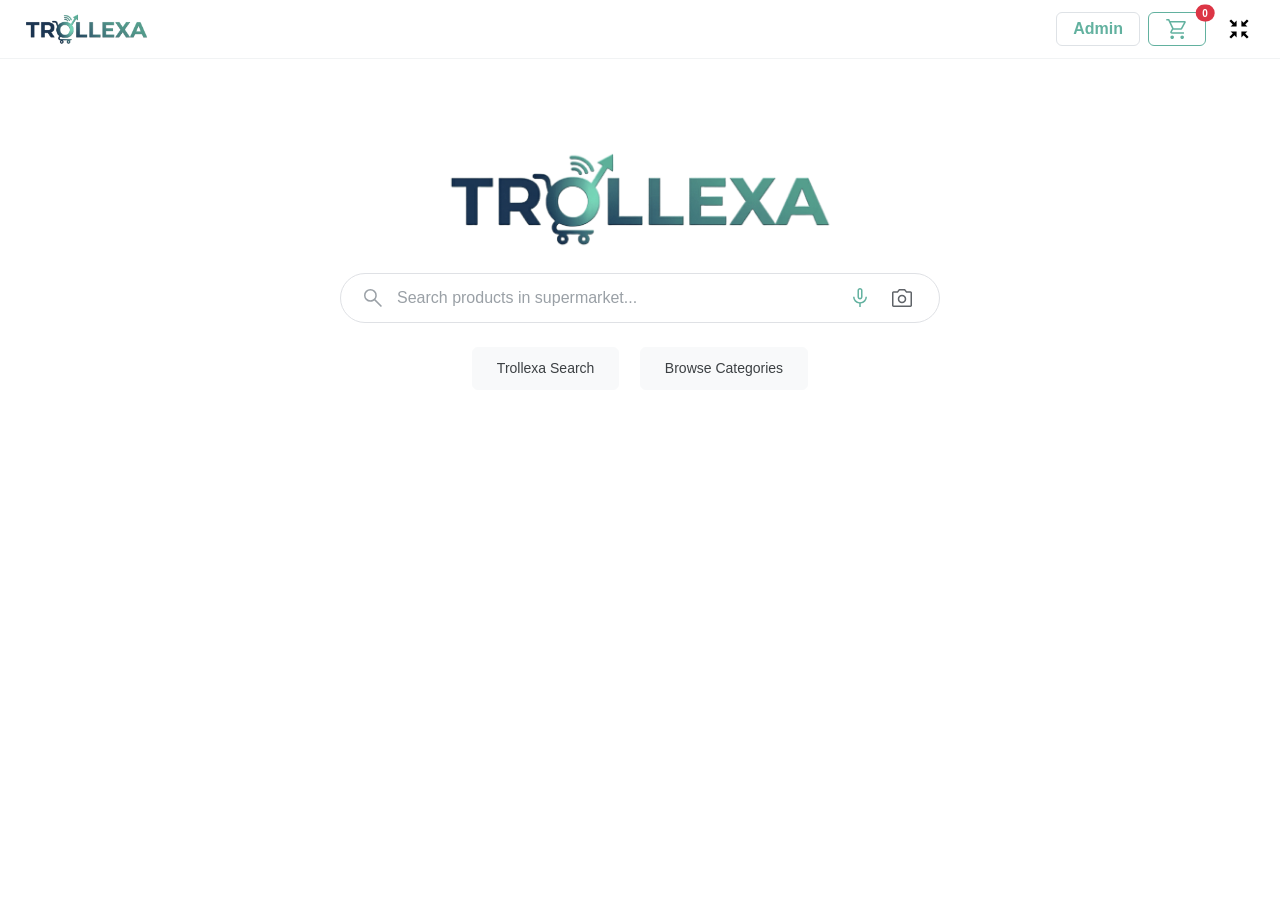
<file: frontend/index.html>
<!DOCTYPE html>
<html lang="en">
<head>
    <meta charset="UTF-8">
    <meta name="viewport" content="width=device-width, initial-scale=1.0">
    <title>Trollexa - Find Your Products</title>
    <!-- Offline Bootstrap -->
    <link rel="stylesheet" href="css/bootstrap.min.css">
    <!-- Shared CSS Sheet -->
    <link rel="stylesheet" href="css/style.css">
</head>
<body>
    
    <!-- Top Nav -->
    <div class="top-nav d-flex justify-content-between align-items-center">
        <a href="index.html" class="trollexa-logo"><img src="images/logo.png" alt="Trollexa" class="logo-nav"></a>
        <div class="d-flex align-items-center gap-2">
            <a href="manager.html" class="btn bg-white rounded px-3 py-1 fw-bold text-primary border" id="adminToolLinkIndex">Admin</a>
            <button class="btn bg-white position-relative rounded px-3 py-1 d-flex align-items-center gap-2 top-nav-cart-btn" data-bs-toggle="modal" data-bs-target="#cartModal">
                <i class="icon icon-cart"></i>
                <span id="cartCountBadge" class="position-absolute top-0 start-100 translate-middle badge rounded-pill bg-danger cart-badge">0</span>
            </button>
            <button class="icon-btn" id="exitKioskBtn" title="Exit Kiosk">
                <img src="icons/fullscreen.svg" alt="Exit" style="width:24px;height:24px;" />
            </button>
        </div>
    </div>

    <!-- Main Content -->
    <div class="container text-center main-hero">
        <div class="mb-4"><img src="images/logo.png" alt="Trollexa" class="logo-main"></div>
        
        <div class="search-container">
            <!-- Search Bar -->
            <div class="search-input-wrapper bg-white w-100">
                <i class="icon icon-search icon-muted"></i>
                <input type="text" id="searchInput" placeholder="Search products in supermarket...">
                <button class="icon-btn mic" id="voiceSearchBtn" title="Search by Voice">
                    <i class="icon icon-mic"></i>
                </button>
                <button class="icon-btn" id="cameraSearchBtn" title="Identify Product">
                    <i class="icon icon-camera"></i>
                </button>
            </div>
            
            <!-- Action Buttons -->
            <div class="mt-4">
                <button class="action-btn" id="textSearchBtn">Trollexa Search</button>
                <button class="action-btn" data-bs-toggle="modal" data-bs-target="#categoriesModal">Browse Categories</button>
            </div>
        </div>
    </div>

    <!-- Categories Modal (Standard) -->
    <div class="modal fade" id="categoriesModal" tabindex="-1" aria-hidden="true">
        <div class="modal-dialog modal-dialog-centered">
            <div class="modal-content border-0 shadow">
                <div class="modal-header border-0 pb-0">
                    <h5 class="modal-title fw-bold">Store Categories</h5>
                    <button type="button" class="btn-close" data-bs-dismiss="modal" aria-label="Close"></button>
                </div>
                <div class="modal-body pb-4">
                    <!-- Changed to a Bootstrap Row to support Grid Layout of Square Boxes -->
                    <div class="row g-3 px-3" id="categoriesList">
                        <!-- Filled organically via javascript -->
                    </div>
                </div>
            </div>
        </div>
    </div>

    <!-- Voice Rec Modal (Full Screen Layout) -->
    <div class="modal fade" id="voiceModal" tabindex="-1" aria-hidden="true" data-bs-backdrop="static">
        <div class="modal-dialog modal-fullscreen-custom">
            <div class="modal-content">
                <!-- Header block -->
                <div class="d-flex align-items-center justify-content-between p-4 border-bottom">
                    <a href="#" class="back-link d-flex align-items-center gap-2" data-bs-dismiss="modal">
                        <i class="icon icon-arrow-back" style="width:20px; height:20px;"></i> Back
                    </a>
                    <span><img src="images/logo.png" alt="Trollexa" class="logo-modal"></span>
                    <span style="width: 50px;"></span><!-- spacer -->
                </div>
                
                <div class="modal-body d-flex flex-column align-items-center pt-5">
                    <h2 class="mb-5 title-dark">Voice Search</h2>
                    
                    <div class="voice-mic-circle mb-4" id="voiceMicIcon">
                        <i class="icon icon-mic icon-large"></i>
                    </div>
                    
                    <h4 class="mb-4 text-muted" id="voiceStatus">Listening...</h4>
                    
                    <div id="voiceResultCard" class="voice-card w-100 d-none text-center">
                        <p class="mb-2 text-muted">Here's what we heard:</p>
                        <p class="fs-4 mb-4" id="voiceResultText" style="color: #d93025;"></p>
                        <button class="btn btn-primary w-100 rounded-pill py-2 mb-3 fw-bold fs-5" id="voiceConfirmBtn">Search</button>
                        <a href="#" class="text-muted text-decoration-underline" id="voiceRetryBtn">Try again</a>
                    </div>
                </div>
            </div>
        </div>
    </div>

    <!-- Camera Modal (Full Screen Layout) -->
    <div class="modal fade" id="cameraModal" tabindex="-1" aria-hidden="true" data-bs-backdrop="static">
        <div class="modal-dialog modal-fullscreen-custom">
            <div class="modal-content bg-white">
                <!-- Dark Header -->
                <div class="camera-header d-flex align-items-center justify-content-between">
                    <a href="#" class="text-white text-decoration-none d-flex align-items-center gap-2" data-bs-dismiss="modal" id="cameraCloseBtn">
                        <i class="icon icon-arrow-back" style="width:20px; height:20px;"></i> Back
                    </a>
                    <span class="fs-5 fw-bold text-white">Camera Search</span>
                    <span style="width: 50px;"></span>
                </div>
                
                <div class="modal-body p-0 text-center">
                    <div class="camera-viewport position-relative">
                        <!-- AI Preloader (Constrained to camera-viewport) -->
                        <div id="cameraPreloader" class="d-flex flex-column justify-content-center align-items-center position-absolute top-0 start-0 w-100 h-100 z-3" style="background: #000;">
                            <div class="spinner-border text-primary" role="status" style="width: 4rem; height: 4rem; border-width: 0.3rem;"></div>
                            <h4 class="text-white mt-4 fw-bold">Starting Camera...</h4>
                            <p class="text-white mt-2">Connecting to Edge Vision Hub</p>
                        </div>
                        
                        <!-- MJPEG Stream -->
                        <img id="liveVideo" class="w-100 h-100 camera-feed d-none" alt="Camera Signal"></img>

                        <!-- Detected items pop up as stacked floating pills -->
                        <div id="liveDetectionsList" class="live-detections-container"></div>
                    </div>
                </div>
            </div>
        </div>
    </div>

    <!-- Cart Modal -->
    <div class="modal fade" id="cartModal" tabindex="-1" aria-hidden="true">
        <div class="modal-dialog modal-dialog-centered">
            <div class="modal-content border-0 shadow-lg" style="border-radius: 12px;">
                <div class="modal-header border-0 pb-0">
                    <h5 class="modal-title fw-bold">Shopping Cart</h5>
                    <button type="button" class="btn-close" data-bs-dismiss="modal"></button>
                </div>
                <div class="modal-body">
                    <ul class="list-group list-group-flush" id="cartItemList"></ul>
                    <h4 class="mt-4 text-end fw-bold text-primary">Total: <span id="cartTotalSum">0.00</span> AED</h4>
                </div>
                <div class="modal-footer border-0 pt-0">
                    <button type="button" class="btn btn-outline-secondary rounded-pill px-4" data-bs-dismiss="modal">Close</button>
                    <button type="button" class="btn btn-primary rounded-pill px-4" id="checkoutBtn">Fake Checkout</button>
                </div>
            </div>
        </div>
    </div>

    <!-- Scripts -->
    <script src="js/jquery.min.js"></script>
    <script src="js/bootstrap.bundle.min.js"></script>
    <script src="js/main.js"></script>
</body>
</html>
</file>
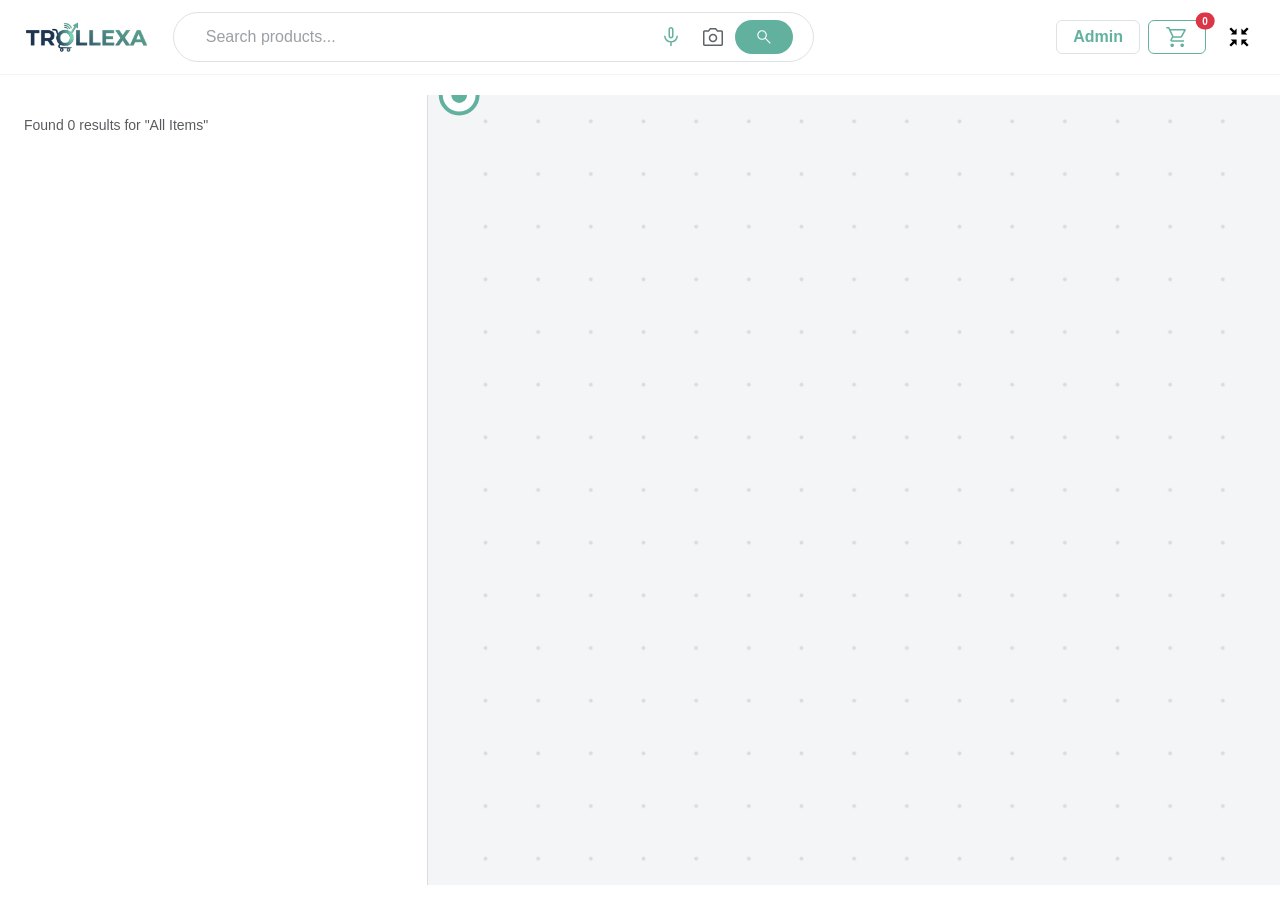
<file: frontend/results.html>
<!DOCTYPE html>
<html lang="en">
<head>
    <meta charset="UTF-8">
    <meta name="viewport" content="width=device-width, initial-scale=1.0">
    <title>Trollexa - Search Results</title>
    <!-- Offline Bootstrap -->
    <link rel="stylesheet" href="css/bootstrap.min.css">
    <!-- Shared Unified CSS -->
    <link rel="stylesheet" href="css/style.css">
</head>
<body>
    
    <!-- Top Nav App Bar -->
    <div class="top-nav d-flex justify-content-between align-items-center">
        <div class="d-flex align-items-center flex-grow-1 nav-search">
            <a href="index.html" class="trollexa-logo me-4"><img src="images/logo.png" alt="Trollexa" class="logo-nav"></a>
            <div class="search-input-wrapper bg-white">
                <input type="text" id="searchInput" placeholder="Search products...">
                <button class="icon-btn mic" id="voiceSearchBtnRedirect" title="Search by Voice">
                    <i class="icon icon-mic"></i>
                </button>
                <button class="icon-btn" id="cameraSearchBtnRedirect" title="Identify Product">
                    <i class="icon icon-camera"></i>
                </button>
                <button class="search-btn-blue" id="textSearchBtn">
                    <i class="icon icon-search search-icon-white"></i>
                </button>
            </div>
        </div>
        
        <div class="d-flex align-items-center gap-2">
            <a href="manager.html" class="btn bg-white rounded px-3 py-1 fw-bold text-primary border" id="adminToolLinkResults">Admin</a>
            <button class="btn bg-white position-relative rounded px-3 py-1 d-flex align-items-center gap-2 top-nav-cart-btn" data-bs-toggle="modal" data-bs-target="#cartModal">
                <i class="icon icon-cart"></i>
                <span id="cartCountBadge" class="position-absolute top-0 start-100 translate-middle badge rounded-pill bg-danger cart-badge">0</span>
            </button>
            <button class="icon-btn" id="exitKioskBtn" title="Exit Kiosk">
                <img src="icons/fullscreen.svg" alt="Exit" style="width:24px;height:24px;" />
            </button>
        </div>
    </div>

    <!-- Category Sub-Nav Wrapper -->
    <div class="filter-bar" id="subCategoriesNav">
        <!-- Javascript injects categories here -->
    </div>

    <div class="container-fluid p-0">
        <div class="row g-0">
            
            <!-- Left Side: Search Results Column (5 cols) -->
            <div class="col-lg-5 col-xl-4 results-container">
                <p class="text-muted small mb-3">Found <span id="resultsCount">0</span> results for "<span id="searchQueryLabel">...</span>"</p>
                <div id="resultsList" class="d-flex flex-column gap-1">
                    <!-- Products generated by JS -->
                </div>
            </div>

            <!-- Right Side: Interactive SVG Map (7 cols) -->
            <div class="col-lg-7 col-xl-8 map-container">
                <div class="svg-map-wrapper">
                    <svg id="storeMap" viewBox="0 0 6 6">
                        <defs>
                            <!-- Elegant Dot Pattern for Background -->
                            <pattern id="dotGrid" width="0.4" height="0.4" patternUnits="userSpaceOnUse">
                                <circle cx="0.2" cy="0.2" r="0.015" fill="#dadce0"/>
                            </pattern>
                        </defs>
                        
                        <!-- Rotatable Map Layer -->
                        <g id="map-layer" class="map-layer-anim">
                            <rect width="6" height="6" fill="url(#dotGrid)" />
                            <g id="svgShelves"></g>
                            <polyline id="svgRoute" fill="none" stroke="#007bff" stroke-width="0.08" stroke-dasharray="0.1,0.1" stroke-linecap="round" />
                            <circle id="targetPin" r="0.12" fill="#ea4335" class="d-none" />
                        </g>
                        
                        <!-- User's Cart Position -->
                        <g id="cartMarker" style="transition: transform 0.5s linear;">
                            <circle cx="0" cy="0" r="0.14" fill="white" stroke="#62b19f" stroke-width="0.03" />
                            <circle cx="0" cy="0" r="0.06" fill="#62b19f" />
                        </g>
                    </svg>
                </div>
            </div>
        </div>
    </div>

    <!-- Cart Modal Remains Default -->
    <div class="modal fade" id="cartModal" tabindex="-1">
        <div class="modal-dialog modal-dialog-centered">
            <div class="modal-content border-0 shadow-lg" style="border-radius: 12px;">
                <div class="modal-header border-0 pb-0">
                    <h5 class="modal-title fw-bold">Shopping Cart</h5>
                    <button type="button" class="btn-close" data-bs-dismiss="modal"></button>
                </div>
                <div class="modal-body">
                    <ul class="list-group list-group-flush" id="cartItemList"></ul>
                    <h4 class="mt-4 text-end fw-bold text-primary">Total: <span id="cartTotalSum">0.00</span> AED</h4>
                </div>
                <div class="modal-footer border-0 pt-0">
                    <button type="button" class="btn btn-outline-secondary rounded-pill px-4" data-bs-dismiss="modal">Close</button>
                    <button type="button" class="btn btn-primary rounded-pill px-4" id="checkoutBtn">Fake Checkout</button>
                </div>
            </div>
        </div>
    </div>

    <!-- Scripts -->
    <script src="js/jquery.min.js"></script>
    <script src="js/bootstrap.bundle.min.js"></script>
    <script src="js/main.js"></script>
</body>
</html>
</file>
<file: frontend/css/style.css>
/* 
 * Trollexa Unified Stylesheet
 * 
 * Contains all shared styles for the unified Trollexa Frontend.
 * Integrates Apple/Google minimalist design tokens.
 */

body {
  background-color: #fff;
  font-family:
    -apple-system, BlinkMacSystemFont, "Segoe UI", Roboto, "Helvetica Neue",
    Arial, sans-serif;
  color: #202124;
  margin: 0;
  padding: 0;
  overflow-x: hidden;
}

/* ==========================================
 * Navigation Bars
 * ========================================== */
.top-nav {
  background-color: #fff;
  padding: 12px 24px;
  border-bottom: 1px solid #f1f3f4;
}
.trollexa-logo {
  font-weight: 800;
  color: #62b19f;
  text-decoration: none;
}

/* ==========================================
 * Index/Home Hero & Search 
 * ========================================== */
.main-hero {
  margin-top: 10vh;
}
.main-logo {
  font-size: 5rem;
  font-weight: 800;
  color: #62b19f;
  letter-spacing: -2px;
  margin-bottom: 30px;
}
.search-container {
  max-width: 600px;
  margin: 0 auto;
}
.search-input-wrapper {
  display: flex;
  align-items: center;
  border: 1px solid #dfe1e5;
  border-radius: 30px;
  padding: 5px 20px;
  transition: box-shadow 0.2s;
  height: 50px;
  width: 100%;
  margin-right: 10px;
}
.search-input-wrapper:hover {
  box-shadow: 0 1px 6px rgba(32, 33, 36, 0.28);
  border-color: rgba(223, 225, 229, 0);
}
.search-input-wrapper input {
  border: none;
  outline: none;
  flex-grow: 1;
  font-size: 16px;
  margin-left: 10px;
  color: #202124;
}
.search-input-wrapper input::placeholder {
  color: #9aa0a6;
}

/* ==========================================
 * Buttons & Icons Framework
 * ========================================== */
.icon-btn {
  background: none;
  border: none;
  padding: 5px;
  cursor: pointer;
  color: #5f6368;
  font-size: 20px;
  display: flex;
  align-items: center;
  justify-content: center;
  margin-left: 8px;
}
.icon-btn.mic {
  color: #62b19f;
}
.search-btn-blue {
  background-color: #62b19f;
  border: none;
  color: white;
  border-radius: 20px;
  padding: 0 20px;
  height: 34px;
  margin-left: 5px;
  cursor: pointer;
  font-weight: 500;
  font-size: 20px;
  display: flex;
  align-items: center;
  justify-content: center;
}

/* Modern SVG Mask Classes */
.icon {
  width: 24px;
  height: 24px;
  display: inline-flex;
  background-color: currentColor;
  -webkit-mask-repeat: no-repeat;
  mask-repeat: no-repeat;
  -webkit-mask-position: center;
  mask-position: center;
  -webkit-mask-size: contain;
  mask-size: contain;
}
.icon-search {
  -webkit-mask-image: url("../icons/search.svg");
  mask-image: url("../icons/search.svg");
}
.icon-mic {
  -webkit-mask-image: url("../icons/mic.svg");
  mask-image: url("../icons/mic.svg");
}
.icon-camera {
  -webkit-mask-image: url("../icons/camera.svg");
  mask-image: url("../icons/camera.svg");
}
.icon-cart {
  -webkit-mask-image: url("../icons/shopping_cart.svg");
  mask-image: url("../icons/shopping_cart.svg");
}
.icon-arrow-back {
  -webkit-mask-image: url("../icons/arrow_back.svg");
  mask-image: url("../icons/arrow_back.svg");
}
.icon-my-location {
  -webkit-mask-image: url("../icons/my_location.svg");
  mask-image: url("../icons/my_location.svg");
}
.icon-add {
  -webkit-mask-image: url("../icons/add.svg");
  mask-image: url("../icons/add.svg");
}
.icon-remove {
  -webkit-mask-image: url("../icons/remove.svg");
  mask-image: url("../icons/remove.svg");
}

.action-btn {
  background-color: #f8f9fa;
  border: 1px solid #f8f9fa;
  color: #3c4043;
  padding: 10px 24px;
  border-radius: 6px;
  font-size: 14px;
  margin: 0 8px;
  cursor: pointer;
  transition: 0.1s;
}
.action-btn:hover {
  border: 1px solid #dfe1e5;
  box-shadow: 0 1px 1px rgba(0, 0, 0, 0.1);
  color: #202124;
}

.quick-action-pill {
  border: 1px solid #dadce0;
  border-radius: 30px;
  padding: 6px 16px;
  font-size: 14px;
  color: #5f6368;
  cursor: pointer;
  background: white;
  text-decoration: none;
  display: inline-flex;
  align-items: center;
  transition: background 0.2s;
}
.quick-action-pill:hover {
  background-color: #f8f9fa;
  color: #5f6368;
}

/* ==========================================
 * Results & Products View 
 * ========================================== */
.results-container {
  padding: 20px 24px;
  overflow-y: auto;
  height: calc(100vh - 110px);
}
.product-card {
  border: 1px solid #dadce0;
  border-radius: 8px;
  margin-bottom: 12px;
  transition: box-shadow 0.2s;
}
.product-card:hover {
  box-shadow: 0 4px 10px rgba(0, 0, 0, 0.05);
}

/* ==========================================
 * Interactive Map
 * ========================================== */
.map-container {
  height: calc(100vh - 110px);
  background-color: #f4f5f6;
  border-left: 1px solid #dadce0;
  position: relative;
  overflow: hidden;
  display: flex;
  align-items: center;
  justify-content: center;
}
.svg-map-wrapper {
  width: 100%;
  height: 100%;
  position: absolute;
  inset: 0;
}
.map-controls {
  position: absolute;
  bottom: 20px;
  right: 20px;
  display: flex;
  flex-direction: column;
  gap: 10px;
}
.map-btn {
  width: 44px;
  height: 44px;
  border-radius: 50%;
  background: white;
  border: 1px solid #dadce0;
  color: #5f6368;
  display: flex;
  align-items: center;
  justify-content: center;
  font-size: 20px;
  cursor: pointer;
  box-shadow: 0 2px 5px rgba(0, 0, 0, 0.1);
  transition: 0.1s;
}
.map-btn:hover {
  background: #f8f9fa;
}
.map-btn-primary {
  background: #62b19f;
  color: white;
  border: none;
}

#storeMap {
  width: 100%;
  height: 100%;
}
.shelf-rect {
  fill: white;
  stroke: #bdc1c6;
  stroke-width: 0.04;
}

/* ==========================================
 * Modals & Full Screen Modes
 * ========================================== */
.modal-fullscreen-custom {
  width: 100vw;
  height: 100vh;
  margin: 0;
  max-width: none;
}
.modal-fullscreen-custom .modal-content {
  height: 100%;
  border: none;
  border-radius: 0;
}

/* Voice Modal */
.voice-mic-circle {
  width: 140px;
  height: 140px;
  border-radius: 50%;
  background-color: #f8f9fa;
  display: flex;
  align-items: center;
  justify-content: center;
  font-size: 60px;
  margin: 0 auto;
  box-shadow: 0 8px 30px rgba(0, 0, 0, 0.06);
  color: #202124;
  transition: transform 0.2s;
}
.voice-mic-circle.recording {
  background-color: #e8f0fe;
  color: #62b19f;
  transform: scale(1.05);
}
.voice-card {
  border: 1px solid #dadce0;
  border-radius: 8px;
  padding: 24px;
  max-width: 400px;
  margin: 0 auto;
  box-shadow: 0 4px 6px rgba(0, 0, 0, 0.02);
}
.back-link {
  color: #5f6368;
  text-decoration: none;
  font-size: 16px;
}

/* Camera Modal */
.camera-header {
  background-color: #202124;
  color: white;
  padding: 15px 24px;
}
.camera-viewport {
  position: relative;
  width: 100%;
  max-width: 800px;
  margin: 20px auto;
  background: black;
  border-radius: 12px;
  overflow: hidden;
  height: 85vh;
}
.live-detections-container {
  position: absolute;
  bottom: 20px;
  left: 50%;
  transform: translateX(-50%);
  display: flex;
  flex-direction: column-reverse;
  gap: 8px;
  align-items: center;
  width: 100%;
  pointer-events: none;
}
.live-detection-item {
  background: rgba(0, 0, 0, 0.85);
  color: white;
  padding: 10px 20px;
  border-radius: 30px;
  font-weight: 500;
  font-size: 16px;
  pointer-events: auto;
  cursor: pointer;
  transition: transform 0.1s;
  border: 2px solid #62b19f;
}
.live-detection-item:hover {
  transform: scale(1.05);
  background: #000;
}
.top-nav-cart-btn {
  border: 1px solid #62b19f;
  color: #62b19f;
}
.cart-badge {
  font-size: 10px;
}
.icon-muted {
  color: #9aa0a6;
}
.title-dark {
  color: #202124;
}
.icon-large {
  width: 60px;
  height: 60px;
}
.camera-feed {
  object-fit: cover;
  background: #000;
}
.preview-icon {
  width: 48px;
  height: 48px;
}
.nav-search {
  max-width: 800px;
}
.search-icon-white {
  color: white;
  width: 18px;
  height: 18px;
}
.map-layer-anim {
  transition: transform 0.5s ease-out;
}
.category-btn-text {
  font-size: 15px;
}
.product-img {
  width: 100px;
  height: 100px;
  object-fit: cover;
  border: 1px solid #eaeaea;
}
.product-title {
  font-size: 15px;
}
.product-price {
  color: #62b19f;
  font-size: 14px;
}
.product-aisle {
  font-size: 12px;
}
.aisle-icon {
  margin-right: 2px;
  margin-top: -2px;
}
.product-action-btn {
  border-radius: 4px;
  padding: 4px 0;
}
.btn-icon-white {
  width: 14px;
  height: 14px;
  color: white;
}
.product-route-btn {
  border-radius: 4px;
  padding: 4px 10px;
  border-color: #dadce0;
  color: #62b19f;
}
.btn-icon-blue {
  width: 16px;
  height: 16px;
}
.live-detect-cta {
  color: #fff;
  font-weight: normal;
  font-size: 14px;
  margin-right: 8px;
}
.live-detect-name {
  color: #62b19f;
  text-transform: capitalize;
}
.payment-success-anim {
  padding-top: 3rem;
  padding-bottom: 3rem;
}
.filter-bar {
  padding: 10px;
}
/* Override Bootstrap Primary Color with Custom Theme */
.btn-primary,
.bg-primary {
  background-color: #62b19f !important;
  border-color: #62b19f !important;
  color: white !important;
}
.text-primary {
  color: #62b19f !important;
}
.btn-outline-primary {
  color: #62b19f !important;
  border-color: #62b19f !important;
}
.btn-outline-primary:hover,
.btn-primary:hover {
  background-color: #4f9484 !important;
  border-color: #4f9484 !important;
  color: white !important;
}
.badge.bg-primary {
  background-color: #62b19f !important;
}
.logo-nav {
  height: 32px;
  object-fit: contain;
}
.logo-main {
  height: 100px;
  object-fit: contain;
}
.logo-modal {
  height: 24px;
  object-fit: contain;
}

/* ==========================================
 * Admin Manager Tool
 * ========================================== */
.manager-container {
  display: flex;
  height: calc(100vh - 70px);
}
.manager-sidebar {
  width: 300px;
  background: white;
  border-right: 1px solid #dfe1e5;
  padding: 20px;
  display: flex;
  flex-direction: column;
  gap: 15px;
}
.canvas-area {
  flex-grow: 1;
  padding: 20px;
  display: flex;
  justify-content: center;
  align-items: center;
  background-color: #f1f3f4;
  overflow: hidden;
  position: relative;
}
.svg-wrapper {
  background-color: white;
  border: 2px solid #ccc;
  box-shadow: 0 4px 10px rgba(0, 0, 0, 0.1);
  cursor: crosshair;
}
#storeCanvas {
  width: 100%;
  height: 100%;
  display: block;
}
.shelf {
  fill: #e5f2fd;
  stroke: #1a73e8;
  stroke-width: 0.05;
  cursor: grab;
}
.shelf:active {
  cursor: grabbing;
}
.shelf.selected {
  stroke: #d93025;
  stroke-width: 0.08;
  stroke-dasharray: 0.2;
  fill: #fce8e6;
}
#gridPattern circle {
  fill: #dadce0;
}
.trash-overlay {
  position: absolute;
  bottom: 30px;
  right: 30px;
  width: 60px;
  height: 60px;
  border-radius: 50%;
  background-color: white;
  color: #d93025;
  display: flex;
  align-items: center;
  justify-content: center;
  font-size: 28px;
  box-shadow: 0 4px 6px rgba(0, 0, 0, 0.2);
  cursor: pointer;
  transition: 0.2s;
  border: 2px solid transparent;
}
.trash-overlay:hover {
  background-color: #fce8e6;
  transform: scale(1.1);
}
</file>
